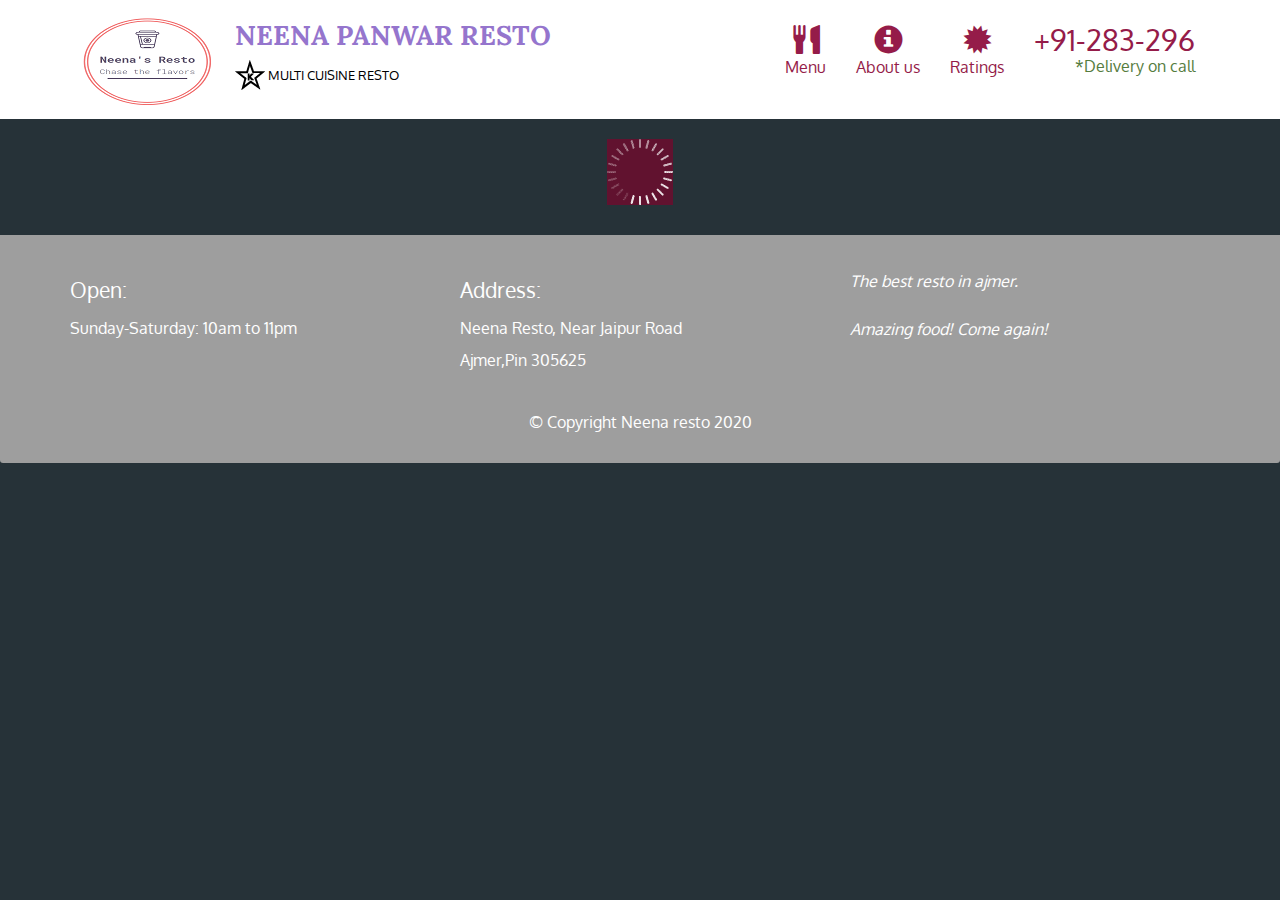
<file: index.html>
<!doctype html>
<html lang="en">
  <head>
    <meta charset="utf-8">
    <meta http-equiv="X-UA-Compatible" content="IE=edge">
    <meta name="viewport" content="width=device-width, initial-scale=1">
    <title>Neena Panwar Resto</title>
    <link rel="stylesheet" href="css/bootstrap.min.css">
    <link rel="stylesheet" href="css/styles.css">
    <link href='https://fonts.googleapis.com/css?family=Oxygen:400,300,700' rel='stylesheet' type='text/css'>
    <link href='https://fonts.googleapis.com/css?family=Lora' rel='stylesheet' type='text/css'>
  </head>
<body>
  <header>
    <nav id="header-nav" class="navbar navbar-default">
      <div class="container">
        <div class="navbar-header">
          <a href="index.html" class="pull-left visible-md visible-lg">
            <div id="logo-img" alt="Logo image"></div>
          </a>

          <div class="navbar-brand">
            <a href="index.html"><h1>Neena Panwar Resto</h1></a>
            <p>
              <img src="images/star-k-logo.png" alt="Kosher certification">
              <span>Multi cuisine Resto</span>
            </p>
          </div>

          <button id="navbarToggle" type="button" class="navbar-toggle collapsed" data-toggle="collapse" data-target="#collapsable-nav" aria-expanded="false">
            <span class="sr-only">Toggle navigation</span>
            <span class="icon-bar"></span>
            <span class="icon-bar"></span>
            <span class="icon-bar"></span>
          </button>
        </div>
        
        <div id="collapsable-nav" class="collapse navbar-collapse">
           <ul id="nav-list" class="nav navbar-nav navbar-right">
            <li id="navHomeButton" class="visible-xs active">
              <a href="index.html">
                <span class="glyphicon glyphicon-home"></span> Home</a>
            </li>
            <li id="navMenuButton">
              <a href="#" onclick="$dc.loadMenuCategories();">
                <span class="glyphicon glyphicon-cutlery"></span><br class="hidden-xs"> Menu</a>
            </li>
            <li>
              <a href="#">
                <span class="glyphicon glyphicon-info-sign"></span><br class="hidden-xs"> About us</a>
            </li>
            <li>
              <a href="#">
                <span class="glyphicon glyphicon-certificate"></span><br class="hidden-xs">Ratings</a>
            </li>
            <li id="phone" class="hidden-xs">
              <a href="Call-us:+91-283-296">
                <span>+91-283-296</span></a><div>*Delivery on call</div>
            </li>
          </ul><!-- #nav-list -->
        </div><!-- .collapse .navbar-collapse -->
      </div><!-- .container -->
    </nav><!-- #header-nav -->
  </header>

  <div id="call-btn" class="visible-xs">
    <a class="btn" href="Call-us:+91-28-0536">
    <span class="glyphicon glyphicon-earphone"></span>
    +91-283-296
    </a>
  </div>
  <div id="xs-deliver" class="text-center visible-xs">*Home Delivery Available</div>

  <div id="main-content" class="container"></div>

  <footer class="panel-footer">
    <div class="container">
      <div class="row">
        <section id="hours" class="col-sm-4">
          <span>Open:</span><br>
          Sunday-Saturday: 10am to 11pm
          <hr class="visible-xs">
        </section>
        <section id="address" class="col-sm-4">
          <span>Address:</span><br>
          Neena Resto, Near Jaipur Road <br>
          Ajmer,Pin 305625
          <hr class="visible-xs">
        </section>
        <section id="testimonials" class="col-sm-4">
          <p>The best resto in ajmer.</p>
          <p>Amazing food! Come again!</p>
        </section>
      </div>
      <div class="text-center">&copy; Copyright Neena resto 2020</div>
    </div>
  </footer>

  <!-- jQuery (Bootstrap JS plugins depend on it) -->
  <script src="js/jquery-2.1.4.min.js"></script>
  <script src="js/bootstrap.min.js"></script>
  <script src="js/ajax-utils.js"></script>
  <script src="js/script.js"></script>
</body>
</html>
</file>
<file: css/styles.css>
body {
  font-size: 16px;
  color: #fff;
  background-color: #263238;
  font-family: 'Oxygen', sans-serif;
}

/** HEADER **/
#header-nav {
  background-color: #ffffff;
  border-radius: 0;
  border: 0;
}

#logo-img {
  background: url('../images/restaurant-logo.png') no-repeat;
  width: 150px;
  height: 99px;
  margin: 10px 15px 10px 0;
}

.navbar-brand {
  padding-top: 25px;
}
.navbar-brand h1 { /* Restaurant name */
  font-family: 'Lora', serif;
  color: #9575CD;
  font-size: 1.5em;
  text-transform: uppercase;
  font-weight: bold;
  margin-top: 0;
  margin-bottom: 0;
  line-height: .75;
}
.navbar-brand a:hover, .navbar-brand a:focus {
  text-decoration: none;
}
.navbar-brand p { /* Kosher cert */
  color: #000;
  text-transform: uppercase;
  font-size: .7em;
  margin-top: 15px;
}
.navbar-brand p span { /* Star-K */
  vertical-align: middle;
}

#nav-list {
  margin-top: 10px;
}
#nav-list a {
  color: #951C49;
  text-align: center;
}
#nav-list a:hover {
  background: #E7E7E7;
}
#nav-list a span {
  font-size: 1.8em;
}

#phone {
  margin-top: 5px;
}
#phone a { /* Phone number */
  text-align: right;
  padding-bottom: 0;
}
#phone div { /* We Deliver */
  color: #557c3e;
  text-align: right;
  padding-right: 15px;
}

.navbar-header button.navbar-toggle, .navbar-header .icon-bar {
  border: 1px solid #61122f;
}
.navbar-header button.navbar-toggle {
  clear: both;
  margin-top: -30px;
}
/* END HEADER */

/* FOOTER */
.panel-footer {
  margin-top: 30px;
  padding-top: 35px;
  padding-bottom: 30px;
  background-color: #9E9E9E;
  border-top: 0;
}
.panel-footer div.row {
  margin-bottom: 35px;
}
#hours, #address {
  line-height: 2;
}
#hours > span, #address > span {
  font-size: 1.3em;
}
#address p {
  color: #557c3e;
  font-size: .8em;
  line-height: 1.8;
}
#testimonials {
  font-style: italic;
}
#testimonials p:nth-child(2) {
  margin-top: 25px;
}
/* END FOOTER */



/* HOME PAGE */
.container .jumbotron {
  box-shadow: 0 0 50px #3F0C1F;
  border: 2px solid #3F0C1F;
}

#menu-tile, #specials-tile, #map-tile {
  height: 250px;
  width: 100%;
  margin-bottom: 15px;
  position: relative;
  border: 2px solid #3F0C1F;
  overflow: hidden;
}
#menu-tile:hover, #specials-tile:hover, #map-tile:hover {
  box-shadow: 0 1px 5px 1px #cccccc;
}
#menu-tile {
  background: url('../images/menu-tile.jpg') no-repeat;
  background-position: center;
}
#specials-tile {
  background: url('../images/specials-tile.jpg') no-repeat;
  background-position: center;
}
#menu-tile span, #specials-tile span, #map-tile span {
  position: absolute;
  bottom: 0;
  right: 0;
  width: 100%;
  text-align: center;
  font-size: 1.6em;
  text-transform: uppercase;
  background-color: #000;
  color: #fff;
  opacity: .8;
}
/* END HOME PAGE */

/* MENU CATEGORIES PAGE */
.category-tile { 
  position: relative;
  border: 2px solid #3F0C1F;
  overflow: hidden;
  width: 200px;
  height: 200px;
  margin: 0 auto 15px;
}
.category-tile span {
  position: absolute;
  bottom: 0;
  right: 0;
  width: 100%;
  text-align: center;
  font-size: 1.2em;
  text-transform: uppercase;
  background-color: #000;
  color: #fff;
  opacity: .8;
}
.category-tile:hover {
  box-shadow: 0 1px 5px 1px #cccccc;
}

#menu-categories-title + div {
  margin-bottom: 50px;
}
/* END MENU CATEGORIES PAGE */

/* SINGLE CATEGORY PAGE */
.menu-item-tile {
  margin-bottom: 25px;
}
.menu-item-tile hr {
  width: 80%;
}
.menu-item-tile .menu-item-price {
  font-size: 1.1em;
  text-align: right;
  margin-top: -15px;
  margin-right: -15px;
}
.menu-item-tile .menu-item-price span {
  font-size: .6em;
}
.menu-item-photo {
  position: relative;
  border: 2px solid #3F0C1F; 
  overflow: hidden;
  padding: 0;
  margin-right: -15px;
  margin-left: auto;
  margin-bottom: 20px;
  max-width: 250px;
}
.menu-item-photo div {
  position: absolute;
  bottom: 0;
  right: 0;
  width: 80px;
  background-color: #557c3e;
  text-align: center;
}
.menu-item-description {
  padding-right: 30px;
}
h3.menu-item-title {
  margin: 0 0 10px;
}
.menu-item-details {
  font-size: .9em;
  font-style: italic;
}
/* END SINGLE CATEGORY PAGE */


/********** Large devices only **********/
@media (min-width: 1200px) {
  .container .jumbotron {
    background: url('../images/jumbotron_1200.jpg') no-repeat;
    height: 675px;
  }
}

/********** Medium devices only **********/
@media (min-width: 992px) and (max-width: 1199px) {
  /* Header */
  #logo-img {
    background: url('../images/restaurant-logo_medium.png') no-repeat;
    width: 100px;
    height: 100px;
    margin: 5px 5px 5px 0;
  }
  /* End Header */

  /* Home Page */
  .container .jumbotron {
    background: url('../images/jumbotron_992.jpg') no-repeat;
    height: 558px;
  }
  /* End Home Page */
}

/********** Small devices only **********/
@media (min-width: 768px) and (max-width: 991px) {
  /* Home Page */
  .container .jumbotron {
    background: url('../images/jumbotron_768.jpg') no-repeat;
    height: 432px;
  }
  /* End Home Page */
}

/********** Extra small devices only **********/
@media (max-width: 767px) {
  /* Header */
  .navbar-brand {
    padding-top: 10px;
    height: 80px;
  }
  .navbar-brand h1 { /* Restaurant name */
    padding-top: 10px;
    font-size: 5vw; /* 1vw = 1% of viewport width */
  }
  .navbar-brand p { /* Kosher cert */
    font-size: .6em;
    margin-top: 12px;
  }
  .navbar-brand p img { /* Star-K */
    height: 20px;
  }

  #collapsable-nav a { /* Collapsed nav menu text */
    font-size: 1.2em;
  }
  #collapsable-nav a span { /* Collapsed nav menu glyph */
    font-size: 1em;
    margin-right: 5px;
  }

  #call-btn > a {
    font-size: 1.5em;
    display: block;
    margin: 0 20px;
    padding: 10px;
    border: 2px solid #fff;
    background-color: #f6b319;
    color: #951c49;
  }
  #xs-deliver {
    margin-top: 5px;
    font-size: .7em;
    letter-spacing: .1em;
    text-transform: uppercase;
  }
  /* End Header */

  /* Footer */
  .panel-footer section {
    margin-bottom: 30px;
    text-align: center;
  }
  .panel-footer section:nth-child(3) {
    margin-bottom: 0; /* margin already exists on the whole row */
  }
  .panel-footer section hr {
    width: 50%;
  }
  /* End Footer */

  /* Home Page */
  .container .jumbotron {
    margin-top: 30px;
    padding: 0;
  }
  #menu-tile, #specials-tile {
    width: 360px;
    margin: 0 auto 15px;
  }

  .menu-item-photo {
    margin-right: auto;
  }
  .menu-item-tile .menu-item-price {
    text-align: center;
  }
  .menu-item-description {
    text-align: center;;
  }
}


/********** Super extra small devices Only :-) (e.g., iPhone 4) **********/
@media (max-width: 479px) {
  /* Header */
  .navbar-brand h1 { /* Restaurant name */
    padding-top: 5px;
    font-size: 6vw;
  }
  /* End Header */
  
  /* Home page */
  #menu-tile, #specials-tile {
    width: 280px;
    margin: 0 auto 15px;
  }

  .col-xxs-12 {
    position: relative;
    min-height: 1px;
    padding-right: 15px;
    padding-left: 15px;
    float: left;
    width: 100%;
  }
}
</file>
